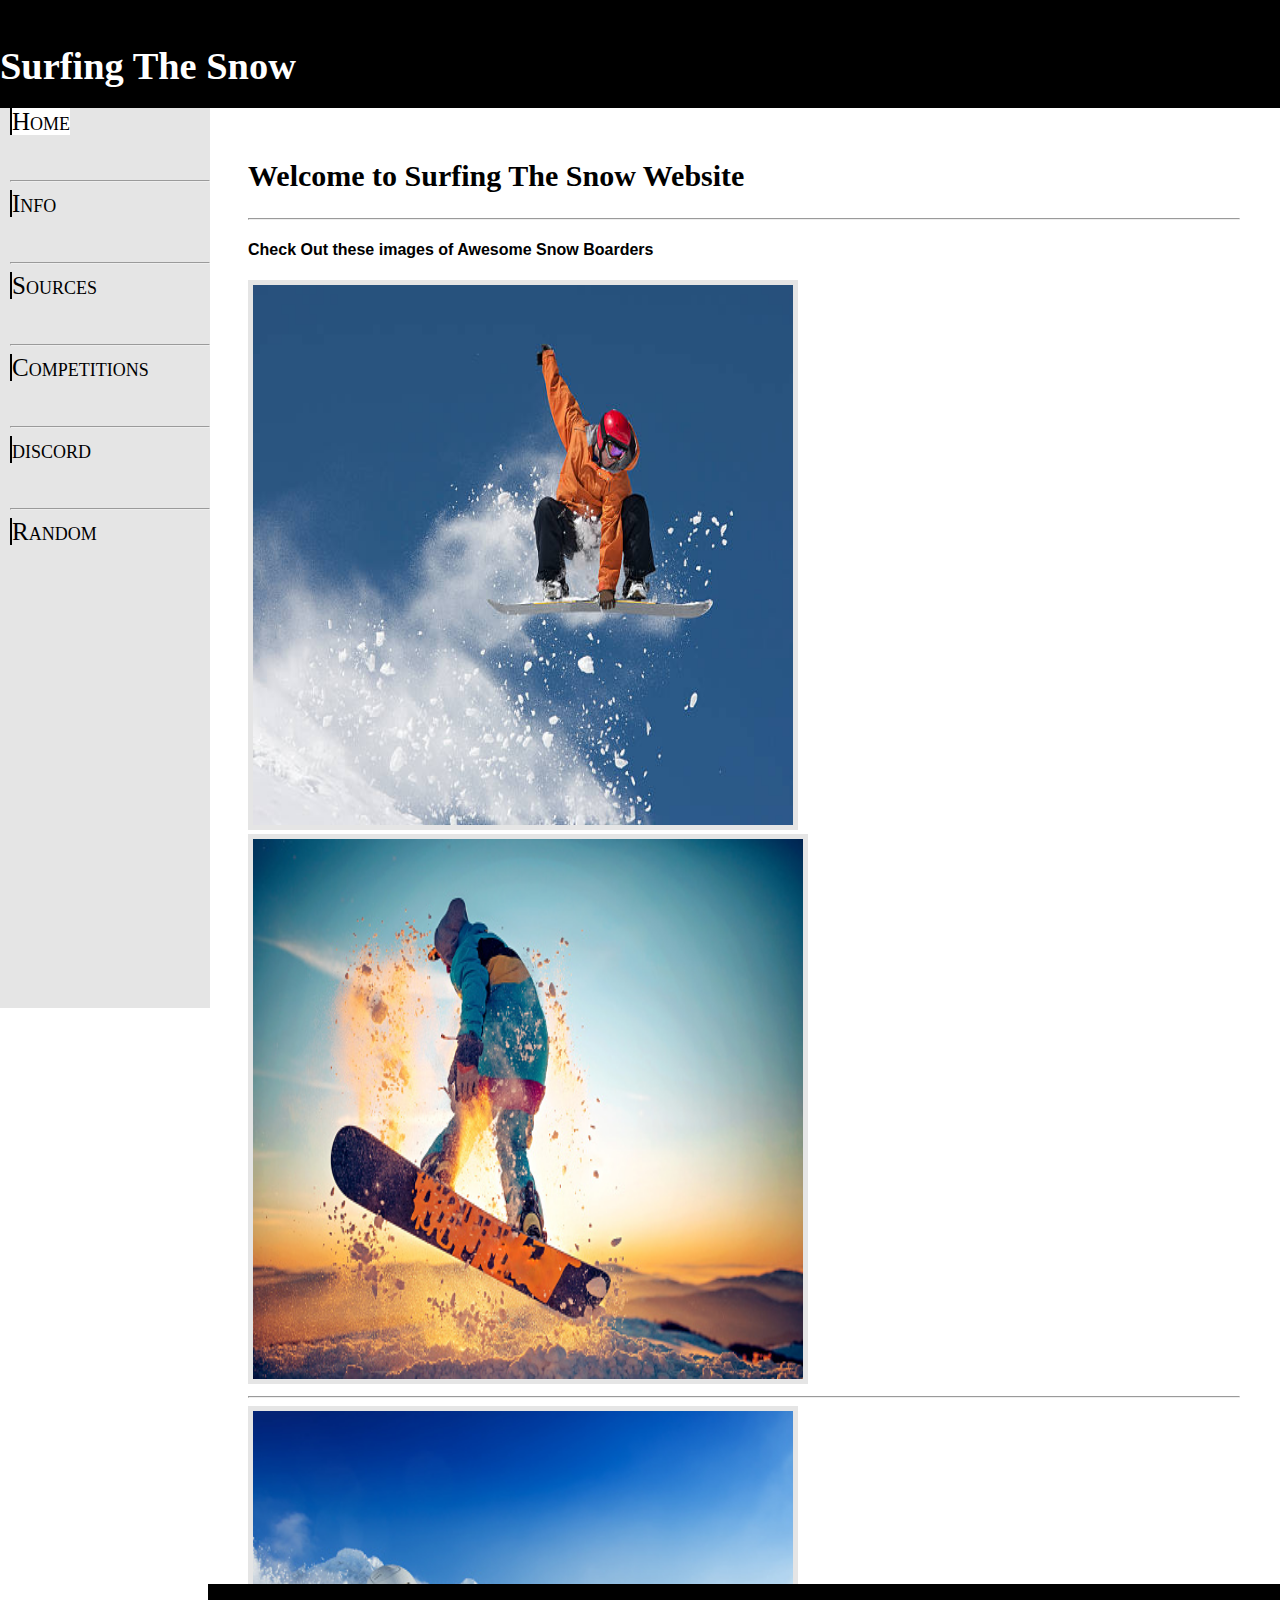
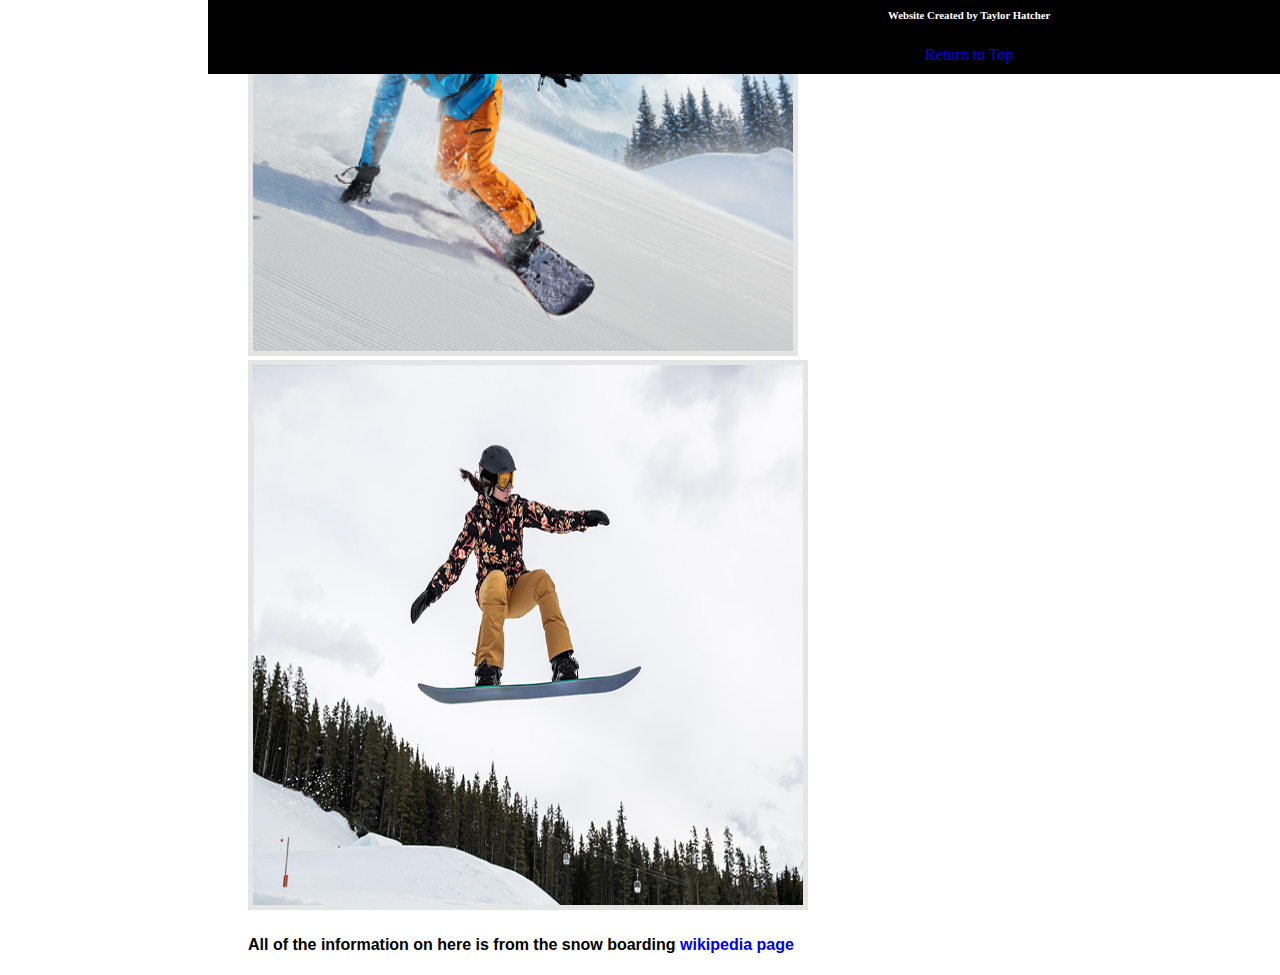
<file: index.html>
<!DOCTYPE html>

    <html lang="en">

        <head>

            <title>Surfing The Snow | Home</title>
            <link href="SiteStyle/styles.css" rel="stylesheet">

        </head>

        <body>

            <div class="banner">
                <h1>Surfing The Snow</h1>

            </div> <!--banner-->
                <br><br><br><br><br><br><br>
            <div id="navigation">

                <a id="active" href="index.html">Home</a>
                <br><br><br>
                <hr>
                <a href="info.html">Info</a>
                <br><br><br>
                <hr>
                <a href="sources.html">Sources</a>
                <br><br><br>
                <hr>
                <a href="competitions.html">Competitions</a>
                <br><br><br>
                <hr>
                <a href="discord.html">discord</a>
                <br><br><br>
                <hr>
                <a href="random.html">Random</a>

            </div>
            <a id="top"></a>
            <div id="maincontent">
                <blockquote>

                <h2 class="header1">Welcome to Surfing The Snow Website</h2>
                <hr>
                
                <h4>Check Out these images of Awesome Snow Boarders</h4>
                <img src="PagePhotos/image1.jpg" alt="A picture of someone snow boarding" width="540px" height="540px">
                <img src="PagePhotos/image2.jpg" alt="A picture of someone snow boarding" width="550px" height="540px">
                <hr>
                <img src="PagePhotos/image3.jpg" alt="A picture of someone snow boarding" width="540px" height="540px">
                <img src="PagePhotos/image4.jpg" alt="A Picture of someone snow boarding" width="550px" height="540px">
                <h4>All of the information on here is from the snow boarding <a href="https://en.wikipedia.org/wiki/Snowboarding#:~:text=Modern%20snowboarding%20began%20in%201965,the%20board%20and%20glided%20downhill." target="_blank">
                    wikipedia page</a></h4>
                <div id="footer">

                    <h6>Website Created by Taylor Hatcher</h6>
                    <a href="#top">Return to Top</a>

                </div>

            </blockquote>

            </div>

        </body>

    </html>
</file>
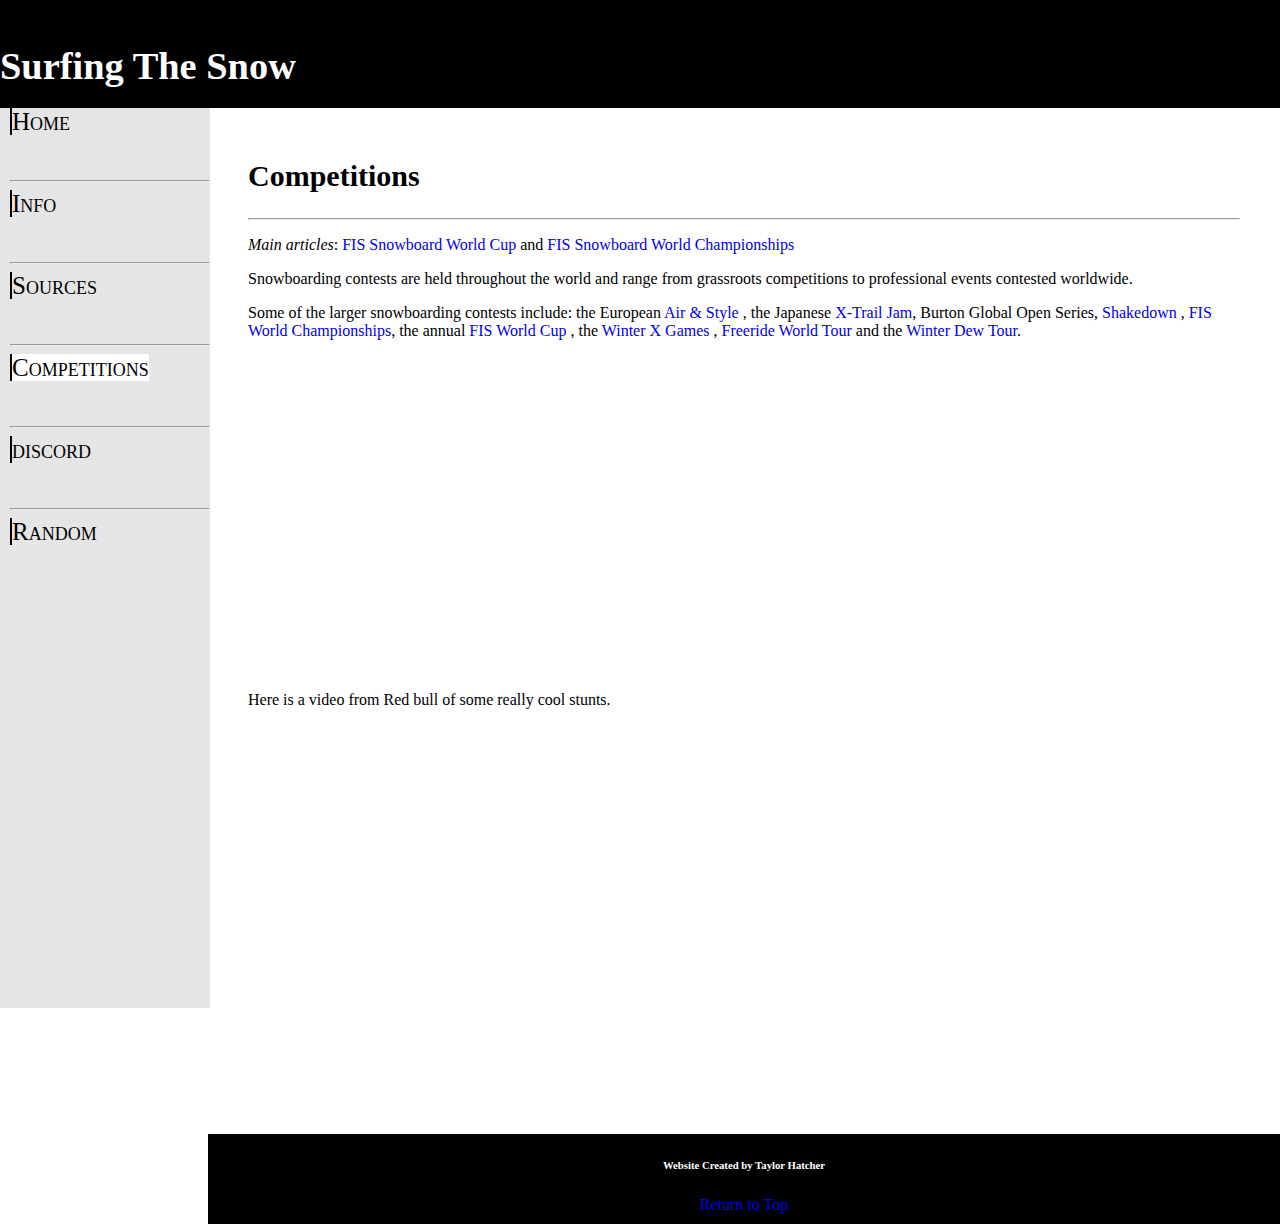
<file: competitions.html>
<!DOCTYPE html>

    <html lang="en">

        <head>

            <title>Surfing The Snow | Comp</title>
            <link href="SiteStyle/styles.css" rel="stylesheet">

        </head>

        <body>
            
            <div class="banner">
                <h1>Surfing The Snow</h1>

            </div> <!--banner-->
                <br><br><br><br><br><br><br>
            <div id="navigation">

                <a href="index.html">Home</a>
                <br><br><br>
                <hr>
                <a href="info.html">Info</a>
                <br><br><br>
                <hr>
                <a href="sources.html">Sources</a>
                <br><br><br>
                <hr>
                <a id="active3" href="competitions.html">Competitions</a>
                <br><br><br>
                <hr>
                <a href="discord.html">discord</a>
                <br><br><br>
                <hr>
                <a href="random.html">Random</a>

            </div>
            <a id="top"></a>
            <div id="maincontent">
                <blockquote>

                <h2 class="header1">Competitions</h2>
                <hr>
            <p><em>Main articles</em>: <a href="https://en.wikipedia.org/wiki/FIS_Snowboard_World_Cup" target="_blank">FIS Snowboard World Cup</a>
                 and <a href="https://en.wikipedia.org/wiki/FIS_Snowboard_World_Championships" target="_blank">FIS Snowboard World Championships</a></p>

            <p>Snowboarding contests are held throughout the world and range from grassroots competitions to professional events contested worldwide.</p>

            <p>Some of the larger snowboarding contests include: the European <a href="https://en.wikipedia.org/wiki/Air_%26_Style" target="_blank">Air & Style</a>
                , the Japanese <a href="https://en.wikipedia.org/wiki/X-Trail_Jam" target="_blank">X-Trail Jam</a>,
                 Burton Global Open Series, <a href="https://en.wikipedia.org/wiki/Shakedown_(Snowboard_Games)" target="_blank">Shakedown</a>
                 , <a href="https://en.wikipedia.org/wiki/FIS_Snowboard_World_Championships" target="_blank">FIS World Championships</a>, 
                the annual <a href="https://en.wikipedia.org/wiki/FIS_Snowboard_World_Cup" target="_blank">FIS World Cup</a>
                , the <a href="https://en.wikipedia.org/wiki/Winter_X_Games" target="_blank">Winter X Games</a>
                , <a href="https://en.wikipedia.org/wiki/Freeride_World_Tour" target="_blank">Freeride World Tour</a>
                 and the <a href="https://en.wikipedia.org/wiki/Winter_Dew_Tour" target="_blank">Winter Dew Tour</a>.</p>
                 
                 <iframe width="560" height="315" src="https://www.youtube.com/embed/t705_V-RDcQ?start=14" title="YouTube video player"
                  frameborder="0" allow="accelerometer; autoplay; clipboard-write; encrypted-media; gyroscope; picture-in-picture" allowfullscreen></iframe>

                  <p>Here is a video from Red bull of some really cool stunts.</p>

                  <iframe width="560" height="315" src="https://www.youtube.com/embed/UGdif-dwu-8?start=10" title="YouTube video player" frameborder="0"
                   allow="accelerometer; autoplay; clipboard-write; encrypted-media; gyroscope; picture-in-picture" allowfullscreen></iframe>

                <div id="footer3">

                    <h6>Website Created by Taylor Hatcher</h6>
                    <a href="#top">Return to Top</a>

                </div>

            </blockquote>

            </div>

        </body>

    </html>
</file>
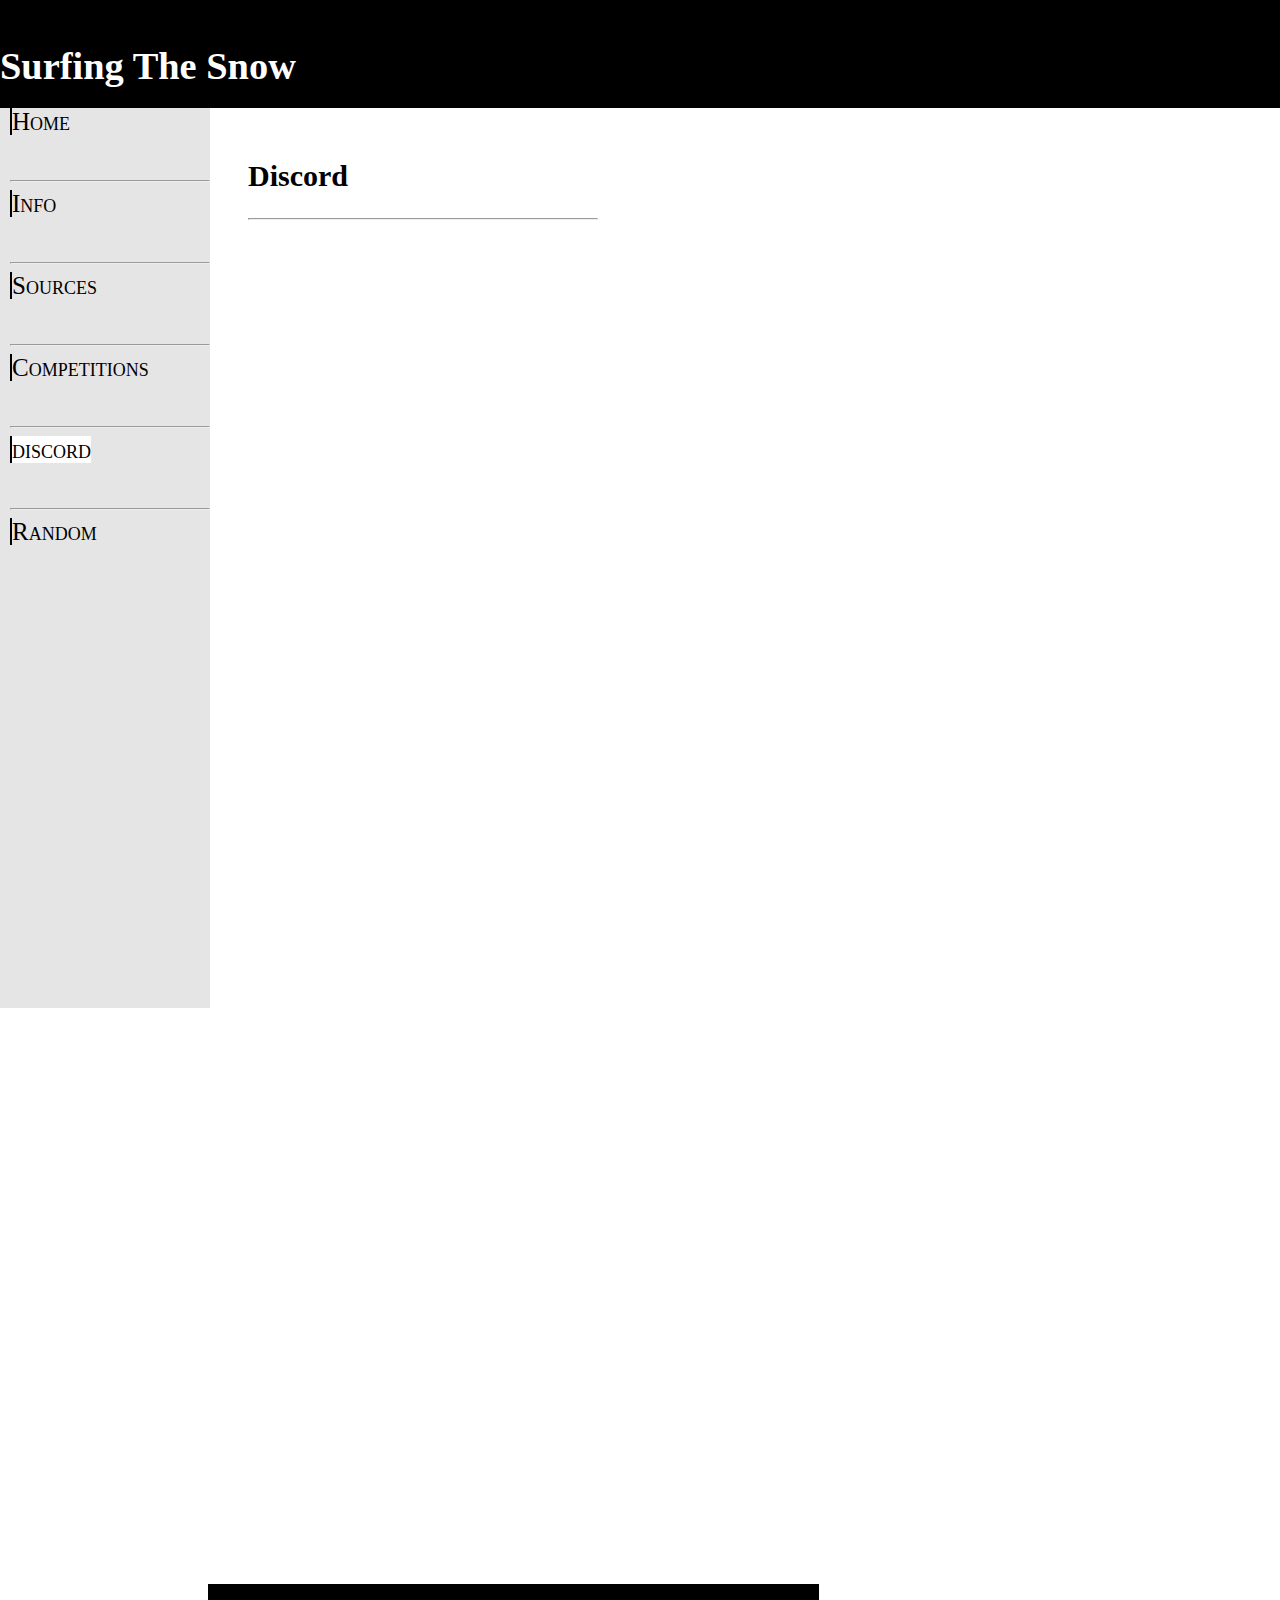
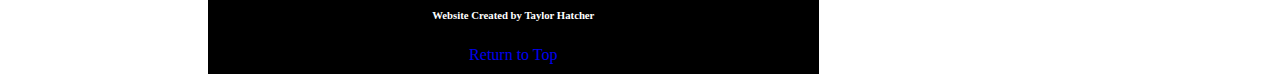
<file: discord.html>
<!DOCTYPE html>

    <html lang="en">

        <head>

            <title>Surfing The Snow | Home</title>
            <link href="SiteStyle/styles.css" rel="stylesheet">

        </head>

        <body>

            <div class="banner">
                <h1>Surfing The Snow</h1>

            </div> <!--banner-->
                <br><br><br><br><br><br><br>
            <div id="navigation">

                <a href="index.html">Home</a>
                <br><br><br>
                <hr>
                <a href="info.html">Info</a>
                <br><br><br>
                <hr>
                <a href="sources.html">Sources</a>
                <br><br><br>
                <hr>
                <a href="competitions.html">Competitions</a>
                <br><br><br>
                <hr>
                <a id="active4" href="discord.html">discord</a>
                <br><br><br>
                <hr>
                <a href="random.html">Random</a>

            </div>
            <a id="top"></a>
            <div id="maincontent">
                <blockquote>

                <h2 class="header1">Discord</h2>
                <hr>
                <center><iframe  src="https://discordapp.com/widget?id=964443738334195762&theme=dark" src="https://discordapp.com/widget?id=964443738334195762&theme=dark" width="350" height="500"
                 allowtransparency="true" frameborder="0" sandbox="allow-popups allow-popups-to-escape-sandbox allow-same-origin allow-scripts"></iframe></center>
                 <iframe  src="https://discordapp.com/widget?id=964443738334195762&theme=dark" src="https://discordapp.com/widget?id=964443738334195762&theme=dark" width="350" height="500"
                 allowtransparency="true" frameborder="0" sandbox="allow-popups allow-popups-to-escape-sandbox allow-same-origin allow-scripts"></iframe>
               
                <div id="footer">

                    <h6>Website Created by Taylor Hatcher</h6>
                    <a href="#top">Return to Top</a>

                </div>

            </blockquote>

            </div>

        </body>

    </html>
</file>
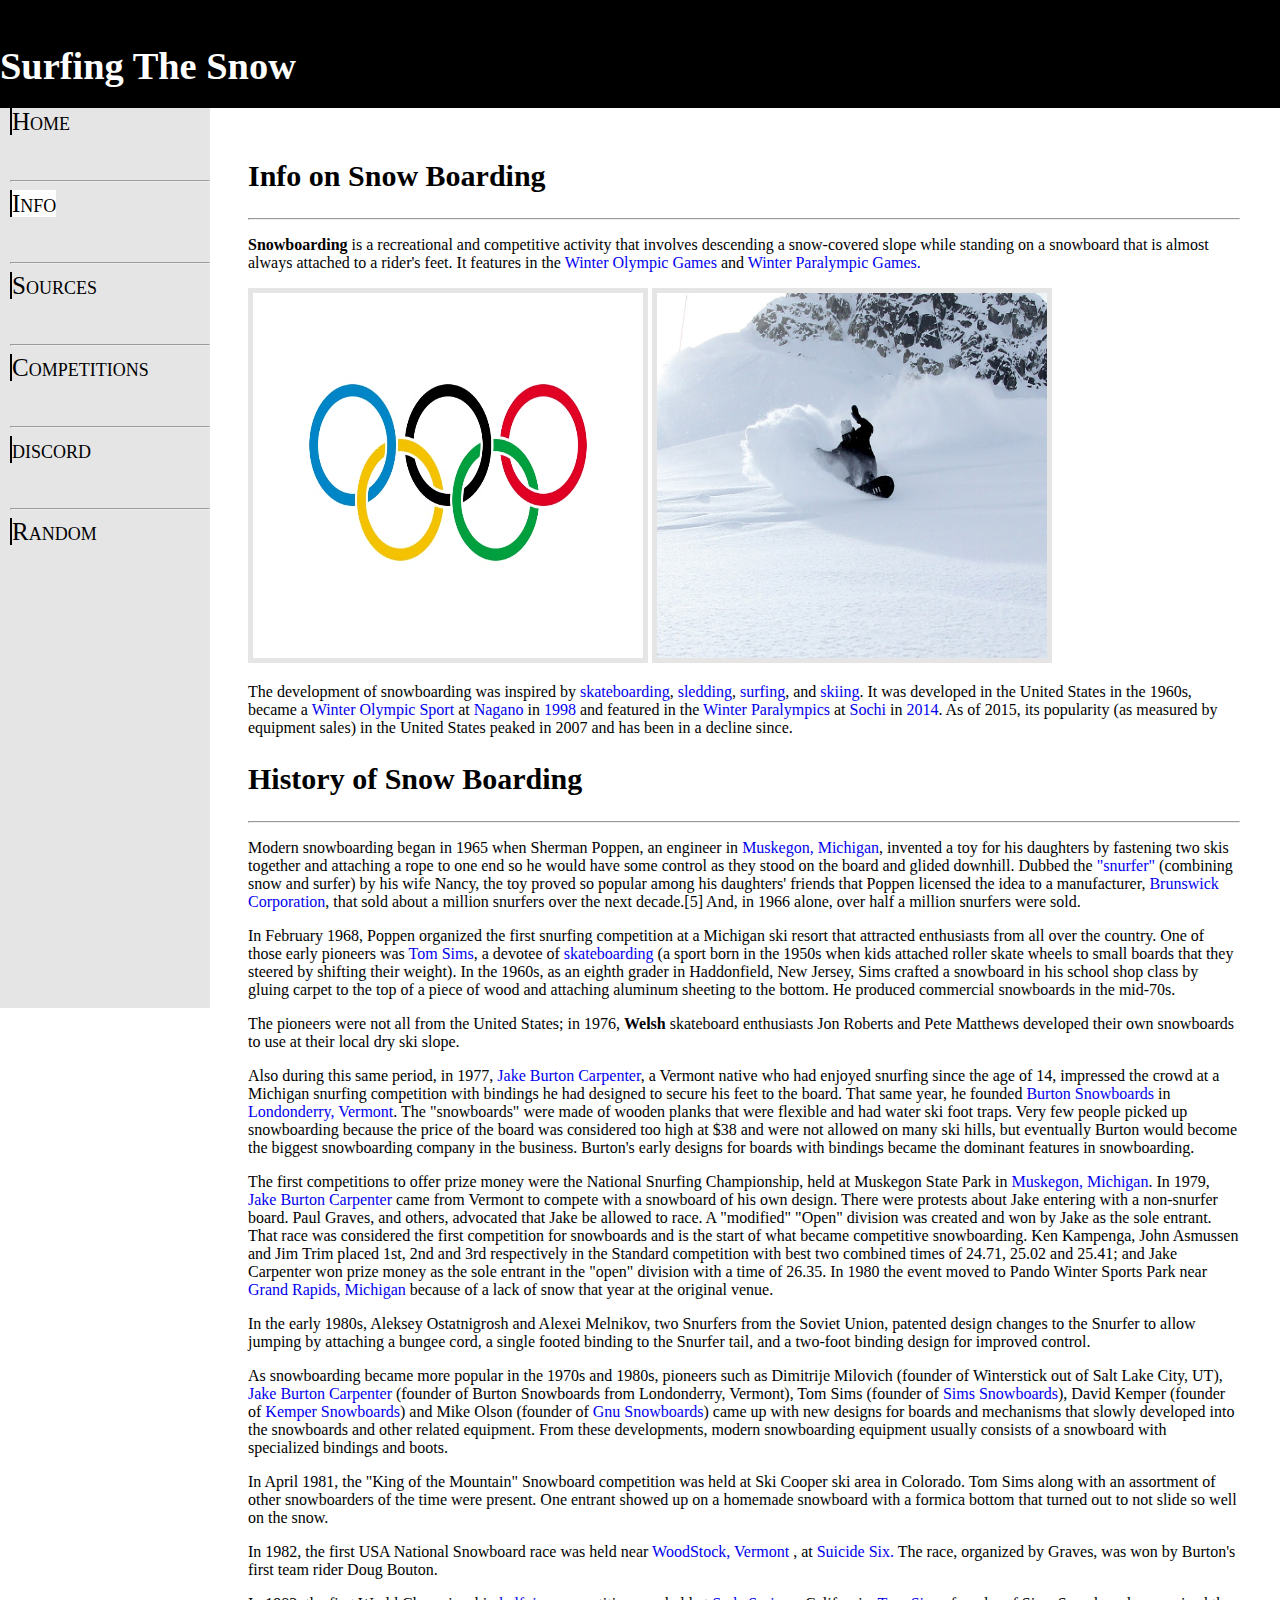
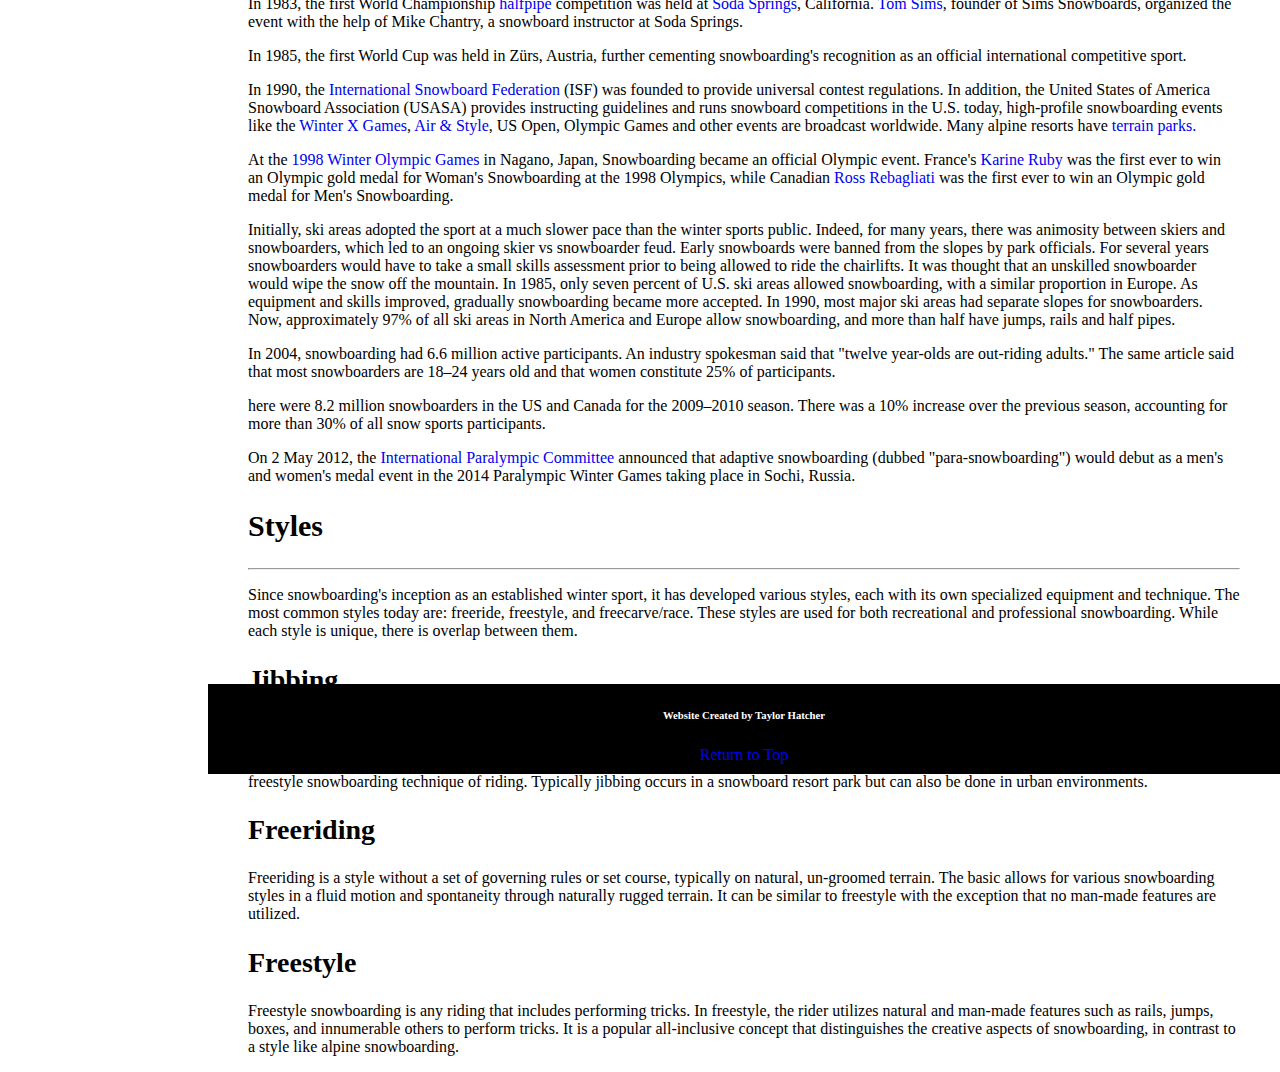
<file: info.html>
<!DOCTYPE html>

    <html lang="en">

        <head>

            <title>Surfing The Snow | Info</title>
            <link href="SiteStyle/styles.css" rel="stylesheet">

        </head>

        <body>

            <div class="banner">
                <h1>Surfing The Snow</h1>

            </div> <!--banner-->
                <br><br><br><br><br><br><br>
            <div id="navigation">

                <a href="index.html">Home</a>
                <br><br><br>
                <hr>
                <a id="active1" href="info.html">Info</a>
                <br><br><br>
                <hr>
                <a href="sources.html">Sources</a>
                <br><br><br>
                <hr>
                <a href="competitions.html">Competitions</a>
                <br><br><br>
                <hr>
                <a href="discord.html">discord</a>
                <br><br><br>
                <hr>
                <a href="random.html">Random</a>

            </div>
            <a id="top"></a>
            <div id="maincontent">
                <blockquote>

                <h2 class="header1">Info on Snow Boarding</h2>
                <hr>

                <p><strong>Snowboarding</strong> is a recreational and competitive activity that involves
                     descending a snow-covered slope while standing on a snowboard that is almost always attached to a rider's feet.
                      It features in the <a href="https://olympics.com/en/sports/winter-olympics" target="_blank">Winter Olympic Games</a> and
                      <a href="https://www.paralympic.org/beijing-2022" target="_blank">Winter Paralympic Games.</a></p>

               <img src="PagePhotos/olympic.avif" alt="Olympics logo" width="390px" height="365px">
               <img src="PagePhotos/snowboard.jpg" alt="someone snow boarding" width="390px" height="365px"> 

                <p>The development of snowboarding was inspired by <a href="https://en.wikipedia.org/wiki/Skateboarding" target="_blank">skateboarding</a>,
                     <a href="https://en.wikipedia.org/wiki/Sledding" target="_blank">sledding</a>,
                      <a href="https://en.wikipedia.org/wiki/Surfing" target="_blank">surfing</a>, and
                       <a href="https://en.wikipedia.org/wiki/Skiing" target="_blank">skiing</a>. It was developed in the United States in the 1960s,
                      became a <a href="https://en.wikipedia.org/wiki/Winter_Olympic_Games" target="_blank">Winter Olympic Sport</a>
                       at <a href="https://en.wikipedia.org/wiki/Nagano,_Nagano" target="_blank">Nagano</a>
                        in <a href="https://en.wikipedia.org/wiki/1998_Winter_Olympics" target="_blank">1998</a>
                         and featured in the <a href="https://en.wikipedia.org/wiki/Winter_Paralympic_Games" target="_blank">Winter Paralympics</a>
                          at <a href="https://en.wikipedia.org/wiki/Sochi" target="_blank">Sochi</a>
                           in <a href="https://en.wikipedia.org/wiki/2014_Winter_Paralympics" target="_blank">2014</a>. As of 2015,
                       its popularity (as measured by equipment sales) in the United States peaked in 2007 and has been in a decline since.</p>
                
                <h2 class="header1">History of Snow Boarding</h2>
                <hr>
                <p>Modern snowboarding began in 1965 when Sherman Poppen, an engineer in <a href="https://en.wikipedia.org/wiki/Muskegon,_Michigan" target="_blank"> Muskegon,
                     Michigan</a>, invented a toy for his daughters by fastening two skis together and attaching a rope to one end
                      so he would have some control as they stood 
                      on the board and glided downhill. Dubbed the <a href="https://en.wikipedia.org/wiki/Snurfer" target="_blank"> "snurfer"</a> (combining snow and surfer)
                       by his wife Nancy, the toy proved so popular among his daughters'
                        friends that Poppen licensed the idea to a manufacturer, 
                     <a href="https://en.wikipedia.org/wiki/Brunswick_Corporation" target="_blank">Brunswick Corporation</a>, that sold about a million snurfers
                      over the next decade.[5] And, in 1966 alone, over half a million snurfers were sold.</p>

                <p>In February 1968, Poppen organized the first snurfing competition at a Michigan ski resort that attracted enthusiasts from all over the country.
                     One of those early pioneers was <a href="https://en.wikipedia.org/wiki/Tom_Sims" target="_blank">Tom Sims</a>, a devotee of 
                     <a href="https://en.wikipedia.org/wiki/Skateboarding" target="_blank">skateboarding</a> 
                     (a sport born in the 1950s when kids attached roller skate wheels to small boards that they steered by shifting their weight).
                      In the 1960s, as an eighth grader in Haddonfield, New Jersey, Sims crafted a snowboard in his school shop class by gluing carpet
                       to the top of a piece of wood and attaching aluminum sheeting to the bottom. He produced commercial snowboards in the mid-70s.</p>
                
                <p>The pioneers were not all from the United States; in 1976,
                     <strong>Welsh</strong> skateboard enthusiasts Jon Roberts and Pete Matthews developed their own snowboards to use at their local dry ski slope.</p>
                
                <p>Also during this same period, in 1977, <a href="https://en.wikipedia.org/wiki/Jake_Burton_Carpenter" target="_blank">Jake Burton Carpenter</a>,
                     a Vermont native who had enjoyed snurfing since the age of 14,
                     impressed the crowd at a Michigan snurfing competition with bindings he had designed to secure his feet to the board. That same year,
                      he founded <a href="https://en.wikipedia.org/wiki/Burton_Snowboards" target="_blank">Burton Snowboards</a> in
                       <a href="https://en.wikipedia.org/wiki/Londonderry,_Vermont" target="_blank"> Londonderry, Vermont</a>.
                       The "snowboards" were made of wooden planks that were flexible and had water ski foot traps.
                       Very few people picked up snowboarding because the price of the board was considered too high at $38 and were not allowed on many ski hills,
                        but eventually Burton would become the biggest snowboarding company in the business.
                         Burton's early designs for boards with bindings became the dominant features in snowboarding.</p>
                
                <p>The first competitions to offer prize money were the National Snurfing Championship,
                     held at Muskegon State Park in <a href="https://en.wikipedia.org/wiki/Muskegon,_Michigan" target="_blank">Muskegon, Michigan</a>.
                     In 1979, <a href="https://en.wikipedia.org/wiki/Jake_Burton_Carpenter" target="_blank">Jake Burton Carpenter</a> came from Vermont to
                      compete with a snowboard of his own design.
                      There were protests about Jake entering with a non-snurfer board. Paul Graves, and others, advocated that Jake be allowed to race.
                       A "modified" "Open" division was created and won by Jake as the sole entrant.
                        That race was considered the first competition for snowboards and is the start of what became competitive snowboarding.
                         Ken Kampenga, John Asmussen and Jim Trim placed 1st, 2nd and 3rd respectively in the Standard competition with best two combined times
                          of 24.71, 25.02 and 25.41; and Jake Carpenter won prize money as the sole entrant in the "open" division with a time of 26.35.
                           In 1980 the event moved to Pando Winter Sports Park near
                            <a href="https://en.wikipedia.org/wiki/Grand_Rapids,_Michigan" target="_blank">Grand Rapids, Michigan</a>
                             because of a lack of snow that year at the original venue.</p>
                    
                <p>In the early 1980s, Aleksey Ostatnigrosh and Alexei Melnikov, two Snurfers from the Soviet Union,
                     patented design changes to the Snurfer to allow jumping by attaching a bungee cord, a single footed binding to the Snurfer tail,
                      and a two-foot binding design for improved control.</p>

                <p>As snowboarding became more popular in the 1970s and 1980s, pioneers such as Dimitrije Milovich (founder of Winterstick out of Salt Lake City, UT),
                     <a href="https://en.wikipedia.org/wiki/Jake_Burton_Carpenter" target="_blank">Jake Burton Carpenter</a> (founder of Burton Snowboards from Londonderry,
                      Vermont), Tom Sims (founder of <a href="https://en.wikipedia.org/wiki/Sims_Snowboards" target="_blank">Sims Snowboards</a>), 
                      David Kemper (founder of <a href="https://en.wikipedia.org/wiki/Kemper_Snowboards" target="_blank">Kemper Snowboards</a>)
                      and Mike Olson (founder of <a href="https://en.wikipedia.org/wiki/Mervin_Manufacturing" target="_blank">
                      Gnu Snowboards</a>) came up with new designs for boards
                       and mechanisms
                       that slowly developed into the
                       snowboards and other related equipment.
                     From these developments, modern snowboarding equipment usually consists of a snowboard with specialized bindings and boots.</p>
                
                <p>In April 1981, the "King of the Mountain" Snowboard competition was held at Ski Cooper ski area in Colorado.
                     Tom Sims along with an assortment of other snowboarders of the time were present.
                     One entrant showed up on a homemade snowboard with a formica bottom that turned out to not slide so well on the snow.</p>
                 
                <p>In 1982, the first USA National Snowboard race was held near <a href="https://en.wikipedia.org/wiki/Woodstock,_Vermont" target="_blank">WoodStock, Vermont</a>
                    , at <a href="https://en.wikipedia.org/wiki/Suicide_Six" target="_blank">Suicide Six.</a> The race,
                     organized by Graves, was won by Burton's first team rider Doug Bouton.</p>
                     
                <p>In 1983, the first World Championship <a href="https://en.wikipedia.org/wiki/Halfpipe" target="_blank">halfpipe</a>
                     competition was held at <a href="https://en.wikipedia.org/wiki/Soda_Springs,_Nevada_County,_California" target="_blank">Soda Springs</a>,
                     California. <a href="https://en.wikipedia.org/wiki/Tom_Sims" target="_blank">Tom Sims</a>,
                     founder of Sims Snowboards, organized the event with the help of Mike Chantry, a snowboard instructor at Soda Springs.</p>
                
                <p>In 1985, the first World Cup was held in Zürs, Austria, further cementing snowboarding's recognition as an official international competitive sport.</p>

                <p>In 1990, the <a href="_blank" target="_blank">International Snowboard Federation</a> (ISF) was founded to provide universal contest regulations. In addition,
                     the United States of America Snowboard Association (USASA) provides instructing guidelines and runs snowboard competitions in the U.S. today,
                      high-profile snowboarding events like the <a href="https://en.wikipedia.org/wiki/Winter_X_Games" target="_blank">Winter X Games</a>,
                     <a href="https://en.wikipedia.org/wiki/Air_%26_Style" target="_blank">Air & Style</a>, US Open, Olympic Games and other events are broadcast worldwide.
                      Many alpine resorts have <a href="https://en.wikipedia.org/wiki/Terrain_park" target="_blank">terrain parks.</a></p>

                <p>At the <a href="https://en.wikipedia.org/wiki/1998_Winter_Olympic_Games" target="_blank">1998 Winter Olympic Games</a>
                     in Nagano, Japan, Snowboarding became an official Olympic event.
                     France's <a href="https://en.wikipedia.org/wiki/Karine_Ruby" target="_blank">Karine Ruby</a>
                      was the first ever to win an Olympic gold medal for Woman's Snowboarding at the 1998 Olympics,
                     while Canadian <a href="https://en.wikipedia.org/wiki/Ross_Rebagliati" target="_blank">Ross Rebagliati</a>
                      was the first ever to win an Olympic gold medal for Men's Snowboarding.</p>
                <p>Initially, ski areas adopted the sport at a much slower pace than the winter sports public. Indeed, for many years,
                     there was animosity between skiers and snowboarders, which led to an ongoing skier vs snowboarder feud.
                      Early snowboards were banned from the slopes by park officials. For several years snowboarders would have to take a small skills assessment prior
                       to being allowed to ride the chairlifts. It was thought that an unskilled snowboarder would wipe the snow off the mountain. In 1985, only seven percent of U.S.
                        ski areas allowed snowboarding, with a similar proportion in Europe. As equipment and skills improved, gradually snowboarding became more accepted. In 1990,
                         most major ski areas had separate slopes for snowboarders.
                     Now, approximately 97% of all ski areas in North America and Europe allow snowboarding, and more than half have jumps, rails and half pipes.</p> 
                <p>In 2004, snowboarding had 6.6 million active participants. An industry spokesman said that
                     "twelve year-olds are out-riding adults." The same article said that most snowboarders are 18–24 years old
                      and that women constitute 25% of participants.</p>
                <p>here were 8.2 million snowboarders in the US and Canada for the 2009–2010 season.
                     There was a 10% increase over the previous season, accounting for more than 30% of all snow sports participants.</p>
                <p>On 2 May 2012, the <a href="https://en.wikipedia.org/wiki/International_Paralympic_Committee" target="_blank">International Paralympic Committee</a>
                     announced that adaptive snowboarding (dubbed "para-snowboarding")
                     would debut as a men's and women's medal event in the 2014 Paralympic Winter Games taking place in Sochi, Russia.</p>

                <h2 class="header1">Styles</h2>
                <hr>

                <p>Since snowboarding's inception as an established winter sport, it has developed various styles, each with its own specialized equipment and technique.
                     The most common styles today are: freeride, freestyle, and freecarve/race.
                     These styles are used for both recreational and professional snowboarding. While each style is unique, there is overlap between them.</p>
                <h2 class="header2">Jibbing</h2>
                

                <p>"Jibbing" is the term for technical riding on non-standard surfaces, which usually includes performing tricks.
                     The word "jib" is both a noun and a verb, depending on the usage of the word. As a noun: a jib includes metal rails, boxes, benches,
                      concrete ledges, walls, vehicles, rocks and logs. As a verb: to jib is referring to the action of jumping, sliding or riding on top of objects other than snow.
                       It is directly influenced by grinding a skateboard. Jibbing is a freestyle snowboarding technique of riding.
                     Typically jibbing occurs in a snowboard resort park but can also be done in urban environments.</p>
               <h2 class="header2">Freeriding</h2>
               

               <p>Freeriding is a style without a set of governing rules or set course, typically on natural, un-groomed terrain.
                     The basic allows for various snowboarding styles in a fluid motion and spontaneity through naturally rugged terrain.
                     It can be similar to freestyle with the exception that no man-made features are utilized.</p>

               <h2 class="header2">Freestyle</h2>
               
               
               <p>Freestyle snowboarding is any riding that includes performing tricks. In freestyle,
                     the rider utilizes natural and man-made features such as rails,
                     jumps, boxes, and innumerable others to perform tricks. 
                    It is a popular all-inclusive concept that distinguishes the creative aspects of snowboarding,
                     in contrast to a style like alpine snowboarding.</p>

                <div id="footer1">

                    <h6>Website Created by Taylor Hatcher</h6>
                    <a href="#top">Return to Top</a>

                </div>

            </blockquote>

            </div>

        </body>

    </html>
</file>
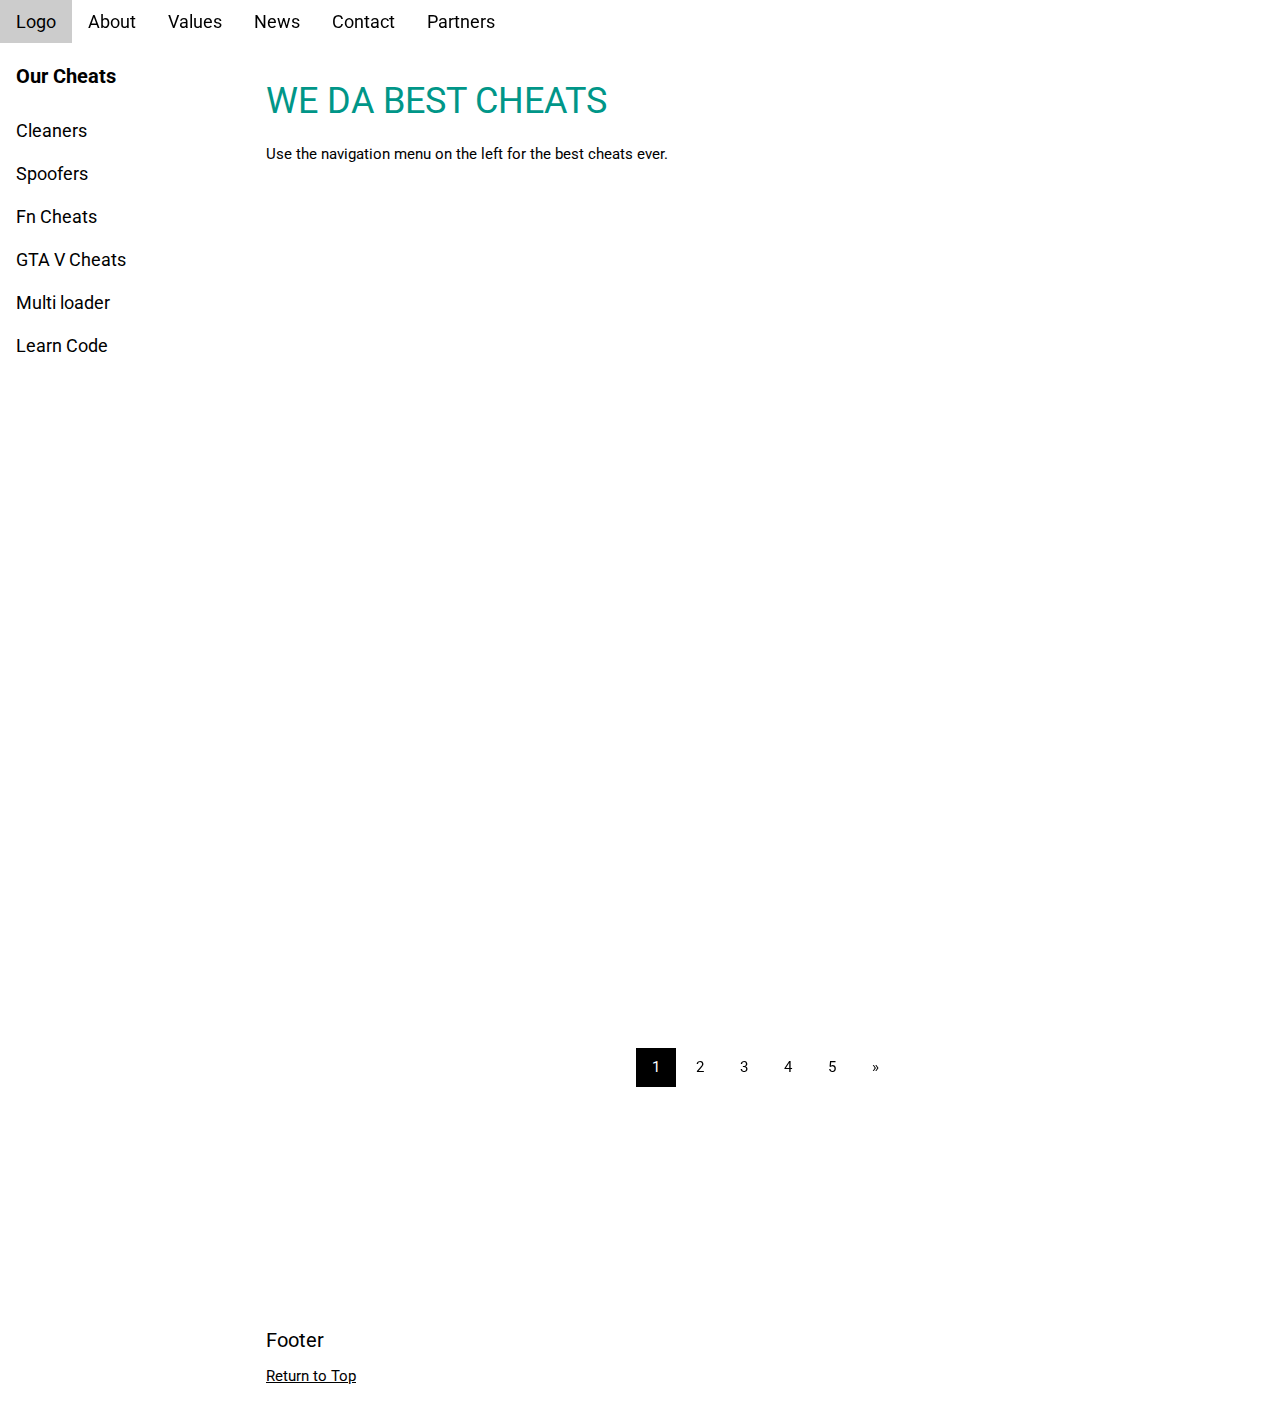
<file: random.html>
<!DOCTYPE html>
<html lang="en">
<head>
<title>Home</title>
<meta charset="UTF-8">
<meta name="viewport" content="width=device-width, initial-scale=1">
<link rel="stylesheet" href="https://www.w3schools.com/w3css/4/w3.css">
<link rel="stylesheet" href="https://www.w3schools.com/lib/w3-theme-black.css">
<link rel="stylesheet" href="https://fonts.googleapis.com/css?family=Roboto">
<link rel="stylesheet" href="https://cdnjs.cloudflare.com/ajax/libs/font-awesome/4.7.0/css/font-awesome.min.css">
<style>
html,body,h1,h2,h3,h4,h5,h6 {font-family: "Roboto", sans-serif;}
.w3-sidebar {
  z-index: 3;
  width: 250px;
  top: 43px;
  bottom: 0;
  height: inherit;
}
</style>
</head>
<body>
<a id="top"></a>
<!-- Navbar -->
<div class="w3-top">
  <div class="w3-bar w3-theme w3-top w3-left-align w3-large">
    <a class="w3-bar-item w3-button w3-right w3-hide-large w3-hover-white w3-large w3-theme-l1" href="javascript:void(0)" onclick="w3_open()"><i class="fa fa-bars"></i></a>
    <a href="#" class="w3-bar-item w3-button w3-theme-l1">Logo</a>
    <a href="#" class="w3-bar-item w3-button w3-hide-small w3-hover-white">About</a>
    <a href="#" class="w3-bar-item w3-button w3-hide-small w3-hover-white">Values</a>
    <a href="#" class="w3-bar-item w3-button w3-hide-small w3-hover-white">News</a>
    <a href="#" class="w3-bar-item w3-button w3-hide-small w3-hover-white">Contact</a>
    <a href="#" class="w3-bar-item w3-button w3-hide-small w3-hide-medium w3-hover-white">Partners</a>
  </div>
</div>

<!-- Sidebar -->
<nav class="w3-sidebar w3-bar-block w3-collapse w3-large w3-theme-l5 w3-animate-left" id="mySidebar">
  <a href="javascript:void(0)" onclick="w3_close()" class="w3-right w3-xlarge w3-padding-large w3-hover-black w3-hide-large" title="Close Menu">
    <i class="fa fa-remove"></i>
  </a>
  <h4 class="w3-bar-item"><b>Our Cheats</b></h4>
  <a class="w3-bar-item w3-button w3-hover-black" href="#">Cleaners</a>
  <a class="w3-bar-item w3-button w3-hover-black" href="#">Spoofers</a>
  <a class="w3-bar-item w3-button w3-hover-black" href="#">Fn Cheats</a>
  <a class="w3-bar-item w3-button w3-hover-black" href="#">GTA V Cheats</a>
  <a class="w3-bar-item w3-button w3-hover-black" href="#">Multi loader</a>
  <a class="w3-bar-item w3-button w3-hover-black" href="#">Learn Code</a>
</nav>

<!-- Overlay effect when opening sidebar on small screens -->
<div class="w3-overlay w3-hide-large" onclick="w3_close()" style="cursor:pointer" title="close side menu" id="myOverlay"></div>

<!-- Main content: shift it to the right by 250 pixels when the sidebar is visible -->
<div class="w3-main" style="margin-left:250px">

  <div class="w3-row w3-padding-64">
    <div class="w3-twothird w3-container">
      <h1 class="w3-text-teal">WE DA BEST CHEATS</h1>
      <p>Use the navigation menu on the left for the best cheats ever.</p>
      <iframe width="560" height="315" src="https://www.youtube.com/embed/UtMMjXOlRQc?start=1" title="YouTube video player"
       frameborder="0" allow="accelerometer; autoplay; clipboard-write; encrypted-media; gyroscope; picture-in-picture" allowfullscreen></iframe>
    </div>
    <div class="w3-third w3-container">

    </div>
  </div>

  
  <br><br><br><br><br><br><br><br><br><br><br><br><br><br><br><br><br><br><br><br>
  <!-- Pagination -->
  <div class="w3-center w3-padding-32">
    <div class="w3-bar">
      <a class="w3-button w3-black" href="#">1</a>
      <a class="w3-button w3-hover-black" href="#">2</a>
      <a class="w3-button w3-hover-black" href="#">3</a>
      <a class="w3-button w3-hover-black" href="#">4</a>
      <a class="w3-button w3-hover-black" href="#">5</a>
      <a class="w3-button w3-hover-black" href="#">»</a>
    </div>
  </div>

  <br><br><br><br><br><br><br>
  <footer id="myFooter">
    <div class="w3-container w3-theme-l2 w3-padding-32">
      <h4>Footer</h4>
      <a href="#top">Return to Top</a>
    </div>

    <div class="w3-container w3-theme-l1">

    </div>
  </footer>

<!-- END MAIN -->
</div>

<script>
// Get the Sidebar
var mySidebar = document.getElementById("mySidebar");

// Get the DIV with overlay effect
var overlayBg = document.getElementById("myOverlay");

// Toggle between showing and hiding the sidebar, and add overlay effect
function w3_open() {
  if (mySidebar.style.display === 'block') {
    mySidebar.style.display = 'none';
    overlayBg.style.display = "none";
  } else {
    mySidebar.style.display = 'block';
    overlayBg.style.display = "block";
  }
}

// Close the sidebar with the close button
function w3_close() {
  mySidebar.style.display = "none";
  overlayBg.style.display = "none";
}
</script>

</body>
</html>
</file>
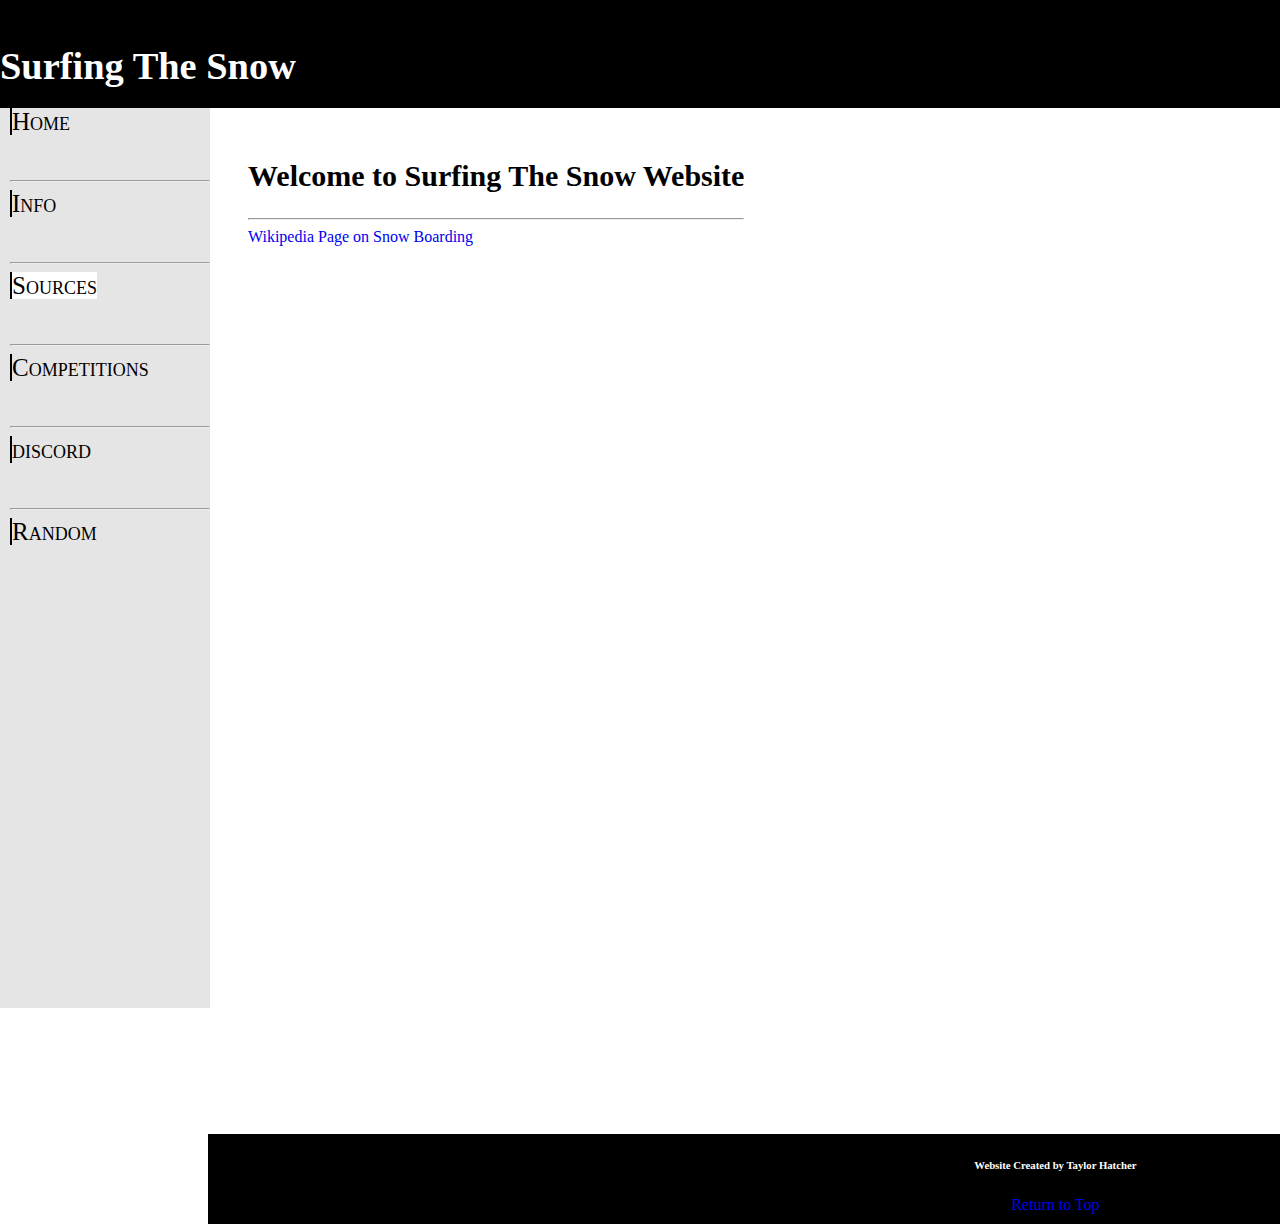
<file: sources.html>
<!DOCTYPE html>

    <html lang="en">

        <head>

            <title>Surfing The Snow | Sources</title>
            <link href="SiteStyle/styles.css" rel="stylesheet">

        </head>

        <body>

            <div class="banner">
                <h1>Surfing The Snow</h1>

            </div> <!--banner-->
                <br><br><br><br><br><br><br>
            <div id="navigation">

                <a  href="index.html">Home</a>
                <br><br><br>
                <hr>
                <a href="info.html">Info</a>
                <br><br><br>
                <hr>
                <a id="active2" href="sources.html">Sources</a>
                <br><br><br>
                <hr>
                <a href="competitions.html">Competitions</a>
                <br><br><br>
                <hr>
                <a href="discord.html">discord</a>
                <br><br><br>
                <hr>
                <a href="random.html">Random</a>

            </div>
            <a id="top"></a>
            <div id="maincontent">
                <blockquote>

                <h2 class="header1">Welcome to Surfing The Snow Website</h2>
                <hr>
                
               <a href="https://en.wikipedia.org/wiki/Snowboarding#:~:text=Modern%20snowboarding%20began%20in%201965,the%20board%20and%20glided%20downhill." target="_blank">Wikipedia Page on Snow Boarding</a>

              

               <div id="footer2">

                <h6>Website Created by Taylor Hatcher</h6>
                <a href="#top">Return to Top</a>

            </div>

            </blockquote>

            </div>

        </body>

    </html>
</file>
<file: SiteStyle/styles.css>
body {

    background-color: white;

}

.banner {

    text-align: left;
    background-color: black;
    display: block;
    position: fixed;
    width: 100%;
    height: 90px;
    left: 0px;
    top: 0px;
    padding-top: 18px;
    font-weight: bold;
    color: white;
    z-index: 2;
    font-size: larger;

}

#navigation {

    z-index: 3;
    padding-left: 10px;
    display: block;
    position: fixed;
    width: 200px;
    height: 100%;
    top: 108px;
    left: 0px;
    background-color: #e5e5e5;


}

#navigation a {

    text-decoration: none;
    font-variant: small-caps;
    font-size: 25px;
    color: black;
    border-left: black;
    border-left-style: solid;
    border-width: 2px;

}

#navigation a:hover {

    border-left: black;
    border-left-style: solid;
    border-width: 1px;
    padding-left: 3px;

}

#maincontent {

    margin-left: 200px;
    position: absolute;

}

/* These are the active links */

#active {

    background-color: white;
    width: auto;

}

#active1 {

    background-color: white;
    width: auto;

}

#active2 {

    background-color: white;
    width: auto;

}

#active3 {

    background-color: white;
    width: auto;

}

#active4 {

    background-color: white;

}

.header1 {

    font-size: 30px;

}

.header2 {

    font-size: 28px;

}

#maincontent img {

    border: #e5e5e5;
    border-style: solid;
    border-width: 5px;

}

#footer {

    display: block;
    background-color: black;
    color: white;
    width: 142%;
    height: 90px;
    top: 1450px;
    left: 0px;
    text-align: center;
    position: absolute;
    text-decoration: none;

}

#footer1 {

    display: block;
    background-color: black;
    color: white;
    width: 100%;
    height: 90px;
    top: 2150px;
    left: 0px;
    text-align: center;
    position: absolute;
    text-decoration: none;

}

#footer2 {

    display: block;
    background-color: black;
    color: white;
    width: 294%;
    height: 90px;
    top: 1000px;
    left: 0px;
    text-align: center;
    position: absolute;
    text-decoration: none;

}

#footer3 {

    display: block;
    background-color: black;
    color: white;
    width: 100%;
    height: 90px;
    top: 1000px;
    left: 0px;
    text-align: center;
    position: absolute;
    text-decoration: none;

}

#footer a {

    text-decoration: none;

}

#footer1 a {

    text-decoration: none;

}

#maincontent h4 {

    font-family: sans-serif;

}

#maincontent a {

    text-decoration: none;

}

#maincontent a:visited {

    color: blue;

}

#maincontent a:hover {

    text-decoration: underline;

}
</file>
